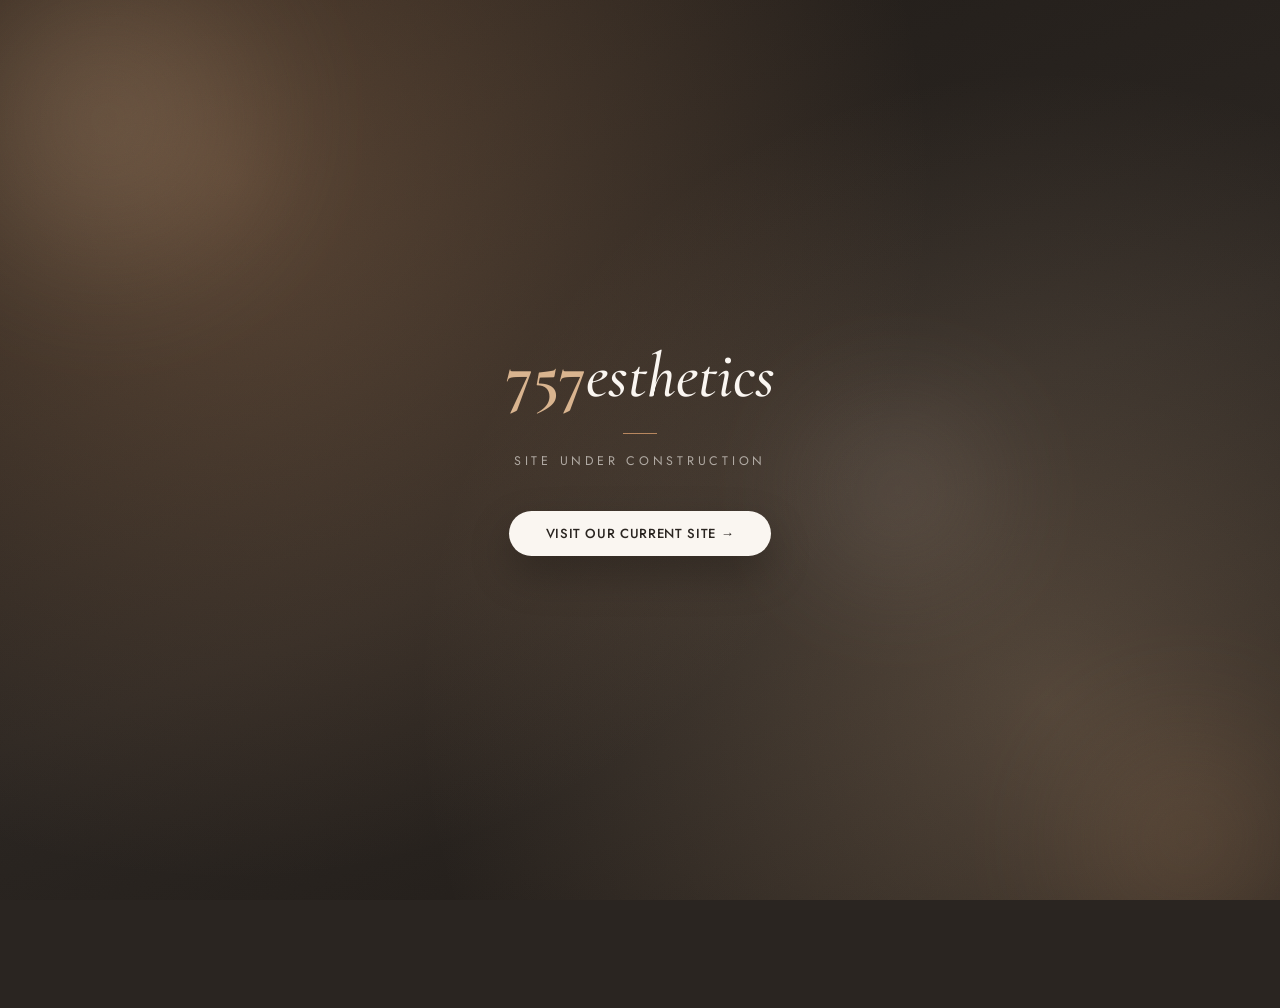
<file: index.html>
<!DOCTYPE html>
<html lang="en">
<head>
<meta charset="UTF-8" />
<meta name="viewport" content="width=device-width, initial-scale=1.0" />
<meta name="robots" content="noindex, nofollow" />
<title>757esthetics</title>
<meta name="description" content="757esthetics — site update in progress." />
<link rel="icon" href="data:image/svg+xml,%3Csvg xmlns='http://www.w3.org/2000/svg' viewBox='0 0 100 100'%3E%3Crect width='100' height='100' rx='30' fill='%2393683f'/%3E%3Ctext x='50' y='62' font-size='32' text-anchor='middle' fill='%23faf6f1' font-family='Georgia,serif' font-weight='700'%3E757%3C/text%3E%3C/svg%3E" />
<link rel="preconnect" href="https://fonts.googleapis.com" />
<link rel="preconnect" href="https://fonts.gstatic.com" crossorigin />
<link href="https://fonts.googleapis.com/css2?family=Cormorant+Garamond:ital,wght@0,500;0,600;0,700;1,600&family=Jost:wght@300;400;500;600&display=swap" rel="stylesheet" />
<style>
  :root {
    --charcoal: #2a2521;
    --ivory: #faf6f1;
    --rose-gold: #b8875f;
    --rose-gold-light: #d9b48f;
    --rose-gold-dark: #93683f;
    --ff-display: "Cormorant Garamond", "Times New Roman", serif;
    --ff-body: "Jost", "Helvetica Neue", Arial, sans-serif;
    --ease: cubic-bezier(0.22, 1, 0.36, 1);
  }
  * { margin: 0; padding: 0; box-sizing: border-box; }
  html, body {
    height: 100%;
    background: var(--charcoal);
    overflow-x: hidden;
  }
  body {
    font-family: var(--ff-body);
    color: var(--ivory);
    display: flex;
    align-items: center;
    justify-content: center;
    min-height: 100svh;
    position: relative;
    text-align: center;
    padding: 2rem;
  }

  .bg {
    position: absolute; inset: 0;
    background:
      radial-gradient(circle at 18% 20%, rgba(184,135,95,0.35), transparent 55%),
      radial-gradient(circle at 82% 78%, rgba(217,180,143,0.25), transparent 50%),
      linear-gradient(160deg, #201b17 0%, #2a2521 55%, #201b17 100%);
  }
  .blob {
    position: absolute;
    border-radius: 50%;
    filter: blur(60px);
    opacity: 0.55;
    animation: float 14s ease-in-out infinite;
  }
  .blob-1 { width: 420px; height: 420px; background: radial-gradient(circle, rgba(217,180,143,0.5), transparent 70%); top: -10%; left: -8%; }
  .blob-2 { width: 340px; height: 340px; background: radial-gradient(circle, rgba(184,135,95,0.45), transparent 70%); bottom: -12%; right: -6%; animation-delay: -6s; }
  .blob-3 { width: 260px; height: 260px; background: radial-gradient(circle, rgba(233,207,192,0.35), transparent 70%); top: 40%; left: 60%; animation-delay: -3s; }
  @keyframes float {
    0%, 100% { transform: translate(0,0) scale(1); }
    50% { transform: translate(30px,-24px) scale(1.08); }
  }
  .grain {
    position: absolute; inset: 0;
    background-image: url("data:image/svg+xml,%3Csvg xmlns='http://www.w3.org/2000/svg' width='120' height='120'%3E%3Cfilter id='n'%3E%3CfeTurbulence type='fractalNoise' baseFrequency='0.9' numOctaves='2' stitchTiles='stitch'/%3E%3C/filter%3E%3Crect width='100%25' height='100%25' filter='url(%23n)' opacity='0.05'/%3E%3C/svg%3E");
    mix-blend-mode: overlay;
    pointer-events: none;
  }

  .content {
    position: relative;
    z-index: 2;
    opacity: 0;
    animation: reveal 1s var(--ease) forwards;
    animation-delay: 0.15s;
  }
  @keyframes reveal {
    from { opacity: 0; transform: translateY(16px); }
    to { opacity: 1; transform: translateY(0); }
  }

  .brand-name {
    font-family: var(--ff-display);
    font-size: clamp(2.6rem, 7vw, 4rem);
    line-height: 1;
    white-space: nowrap;
  }
  .brand-num { font-weight: 700; color: var(--rose-gold-light); }
  .brand-word { font-weight: 500; font-style: italic; color: var(--ivory); }

  .status {
    margin-top: 1.6rem;
    font-size: 0.78rem;
    letter-spacing: 0.3em;
    text-transform: uppercase;
    color: rgba(250,246,241,0.6);
  }
  .status::before {
    content: "";
    display: block;
    width: 34px;
    height: 1px;
    background: var(--rose-gold);
    margin: 0 auto 1.1rem;
  }

  .btn {
    display: inline-flex;
    align-items: center;
    justify-content: center;
    margin-top: 2.6rem;
    padding: 1rem 2.3rem;
    border-radius: 999px;
    background: var(--ivory);
    color: var(--charcoal);
    font-size: 0.82rem;
    font-weight: 500;
    letter-spacing: 0.05em;
    text-transform: uppercase;
    text-decoration: none;
    line-height: 1;
    box-shadow: 0 18px 40px rgba(0,0,0,0.25);
    transition: transform 0.4s var(--ease), box-shadow 0.4s var(--ease);
  }
  .btn:hover { transform: translateY(-3px); box-shadow: 0 22px 48px rgba(0,0,0,0.32); }

  @media (prefers-reduced-motion: reduce) {
    .blob, .content { animation: none; opacity: 1; }
  }
</style>
</head>
<body>
  <div class="bg"></div>
  <div class="blob blob-1"></div>
  <div class="blob blob-2"></div>
  <div class="blob blob-3"></div>
  <div class="grain"></div>

  <div class="content">
    <div class="brand-name"><span class="brand-num">757</span><span class="brand-word">esthetics</span></div>
    <div class="status">Site Under Construction</div>
    <a href="https://www.757esthetics.com/" class="btn">Visit Our Current Site →</a>
  </div>
</body>
</html>
</file>
